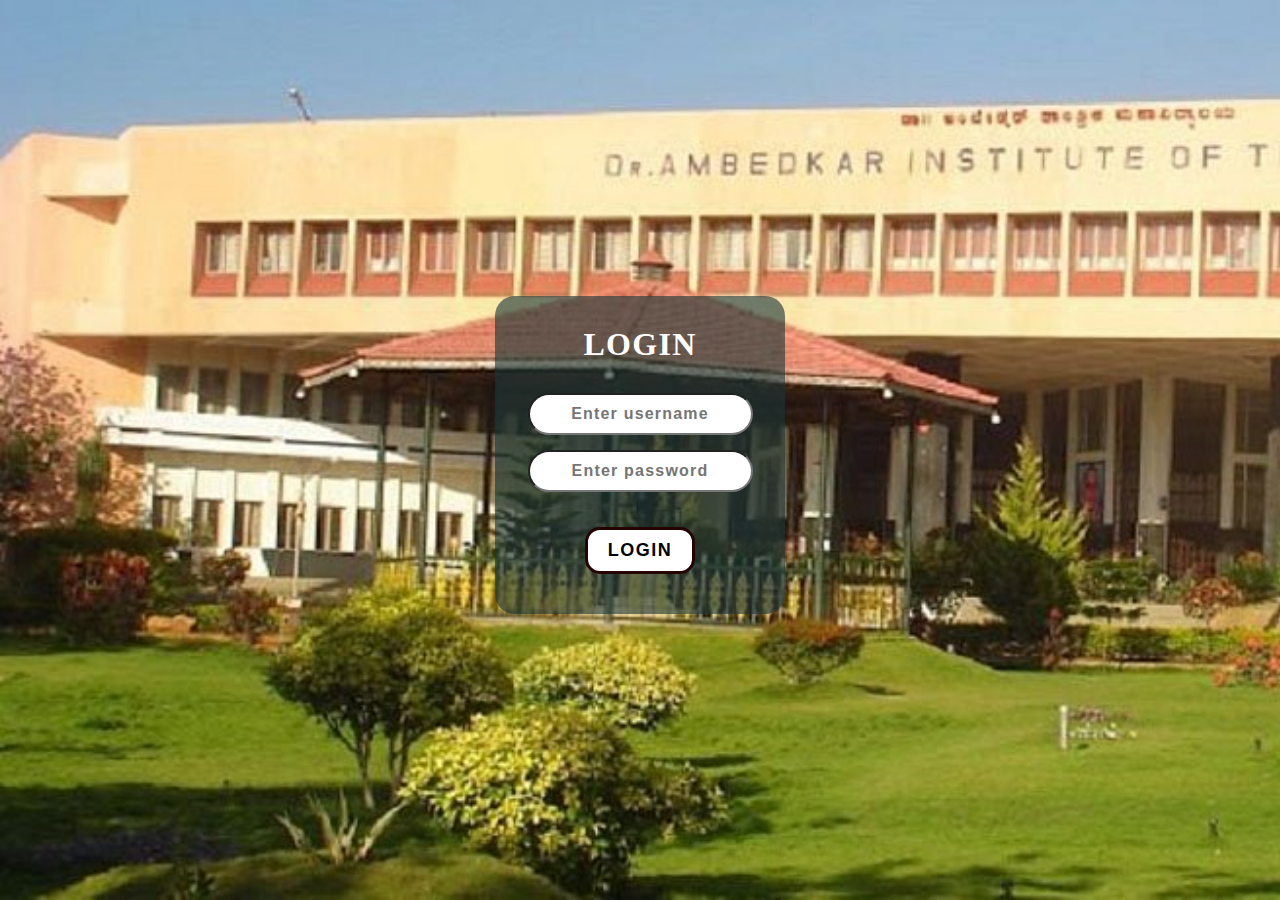
<file: index.html>
<!DOCTYPE html>
<html lan = "en" and dir="Itr">
    <head>
        <meta charset="utf - 8">
        <title>Login Page</title>
        <link rel="stylesheet" href="style.css">
          
    </head>
    <body>
        <div class="max-width">
            <form class = "box" name="myForm" onsubmit= " return validate()" method = "get">
                <h1>LOGIN</h1>
                <input type = "text" name="" onfocus="this.value=''" placeholder="Enter username" id ="username" autocomplete="off" >
                <input type = "password" name="" onfocus="this.value=''" placeholder="Enter password" id ="password" autocomplete="off">
                <input type = "submit" name="" value="login">
            </form>
        </div>

        <script src="script.js"></script>
    </body>
</html>
</file>
<file: style.css>
*{
    margin: 0;
    padding: 0;
    box-sizing: border-box;
    text-decoration: none;

}


html{
    scroll-behavior: smooth;
}

body{
    background: url("Images/college.jpeg") no-repeat;
    background-position: center;
    height:100vh;
}

body{
    width: 100vw;
    /* border: 4px solid blue; */
    font-family: Georgia, 'Times New Roman', Times, serif;
    background: url("Images/college.jpeg") no-repeat;
    background-size:cover; 
}

.box{
    background-color: rgba(29, 54, 54, 0.623);
    /* width: 27%; */
    /* height: 50%;  */
    min-width: 290px;
    border-radius: 20px;
    display: flex;
    flex-direction: column;
    justify-content: center;
    align-items: center;
    text-align: center;
    position: absolute;
    margin: 5px auto;
    padding: 20px;
    top: 50%;
    left: 50%;
    transform: translate(-50%, -50%);
}

.box h1
{
    color: white;
    text-transform: uppercase;
    font-weight: 700;
    letter-spacing: 1.3px;
    margin: 10px 0 30px;
}
.box input[type = "text"],
.box input[type = "password"]
{
    display: block;
    text-align: center;
    /* border: 3px solid rgb(37, 3, 3); */
    padding : 10px 0;
    width: 90%;
    outline: none;
    color: rgb(0, 0, 0);
    font-weight: 800;
    font-size: 16px;
    letter-spacing : 1.2px;
    border-radius : 24px;
    /* transition : .5s;  */
    margin-bottom: 15px;
}
.box input[type = "text"]:focus,
.box input[type = "password"]:focus
{
    width: 95%;
    border: 4px solid rgb(26, 120, 209);
}
.box input[type="submit"]
{
    border : 0;
    background : white;
    font-size: 18px;
    text-transform: uppercase;
    letter-spacing: 1.5px;
    display: block;
    margin: 20px auto;
    text-align: center;
    border: 3px solid rgb(37, 3, 3);
    padding : 10px 20px;
    outline: none;
    color: black;
    border-radius: 15px;
    transition: 0.25px; 
    cursor: pointer;
    transition: 0.3s;
    font-weight: 800;
}
.box input[type = "submit"]:hover
{
    transform: scale(1.1);
}

@media only screen and (max-device-width: 947px){

    .box{
        width: 50% ;
        /* height: 40% ; */
        
    }

    .box h1{
        font-size: 60px;
    }
    .box input[type="text"],
    .box input[type="password"]
    
    {
        font-size: 30px;
        margin: 15px auto;
        width: 70%;
    }
    .box input[type="submit"]{
        font-size: 30px;
        margin-top: 40px;
    }
}


@media only screen and (max-device-width: 800px){

    .box{
        width: 70% ;
        /* height: 40% ; */
    }
    .box h1{
        font-size: 60px;
    }
    .box input[type="text"],
    .box input[type="password"]
    
    {
        font-size: 30px;
        margin: 15px auto;
        width: 70%;
    }
    .box input[type="submit"]{
        font-size: 30px;
        margin-top: 40px;
    }
}


@media only screen and  (max-device-width: 650px){

    .box{
        width: 60% ;
    }
}


@media only screen and (max-device-width: 500px){
    
    .box{
        width: 80% ;
    }
    .box h1{
        font-size: 60px;
    }
    .box input[type="text"],
    .box input[type="password"]
    
    {
        font-size: 40px;
        margin: 20px auto;
        width: 80%;
    }
    .box input[type="submit"]{
        font-size: 35px;
        margin-top: 40px;
    }
}
</file>
